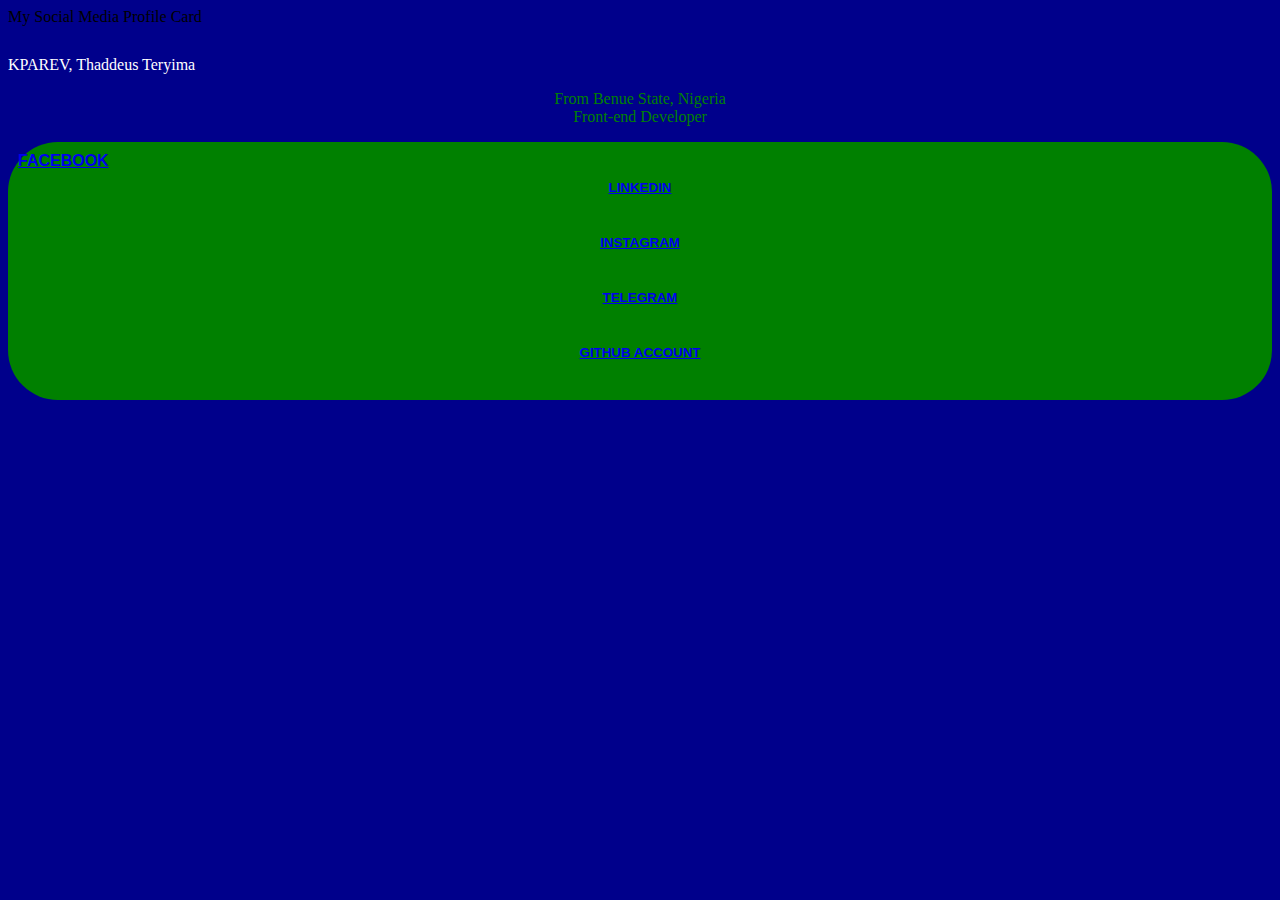
<file: index.html>
<!DOCTYPE html>
<html>

<head>
  <meta charset="UTF-8">
  <meta name="viewport" content="width=device-width, initial-scale=1">
  <link rel="stylesheet" href="actions.css"
  <title>My Social Media Profile Card</title>
</head>
<body>
       <div class="container"
       <div id="footer"
       <img src="mypicture.jpg" width="100" height="170"
    class="center"
    alt="myself.jpg">
       </div>
        <div class="text"
     <h1 style="color: white">KPAREV, Thaddeus Teryima</h1>
    <p style="color:green">From Benue State, Nigeria<br>
    Front-end Developer</p>
        </div>
        <div id="buttons" 
           <button class="button">
           <a href="https://www.facebook.com/thaddy.kparev"
           target="blank">Facebook</a>
           </button>
           
           <button class="button">
            <a href="https://www.linkedin.com/in/teryima-kparev-323612251"
            target="blank">LinkedIn</a>
           </button>
           
             <button class="button">
               <a href="https://www.instagram.com/thaddykparev?igsh=YzljYTk1ODg3Zg==">Instagram</a>
           </button>
           <button class="button">
             <a href="https://telegram.org/dl">telegram</a>
           </button>
           <button class="button">
             <a href="https://github.com/KparevT/Mhen.git">GitHub account</a>
           </button>
        </div>
</body>
</html>
</file>
<file: actions.css>
*{
  margin: 10;
  padding: 10;
  box-sizing: border-box;
}
body{
background-color: #00008B;
}
.button {
  font-family: sans-serif;
  color: white;
  font-weight: bolder;
  text-transform: uppercase;
  background-color: green;
  margin-bottom: 20px;
  border: none;
  border-radius: 50px;
  padding: 10px;
  width: 100%;
}
button:hover {
  background-color: rgb(1, 17, 2);
  transition: 0.5s;
}

h1{
  text-align: center;
}
h4{
  text-align: center;
}
p{
  margin-bottom: solid;
  text-align: center;
}
.center { display: block; margin-left: auto; margin-right: auto; width: 50%;
}
img{
  border-radius: 50%;
}
.input {
  width: 100%;
  padding: 10px;
  border-radius: 5px;
  border: 1px solid darkblue;
  margin-bottom: 30px;
}
.container {
  margin: 0 auto;
  padding: 0 8px;
  background-color: black;
  border-radius: 20px;
  margin-bottom: 30px;
}
</file>
